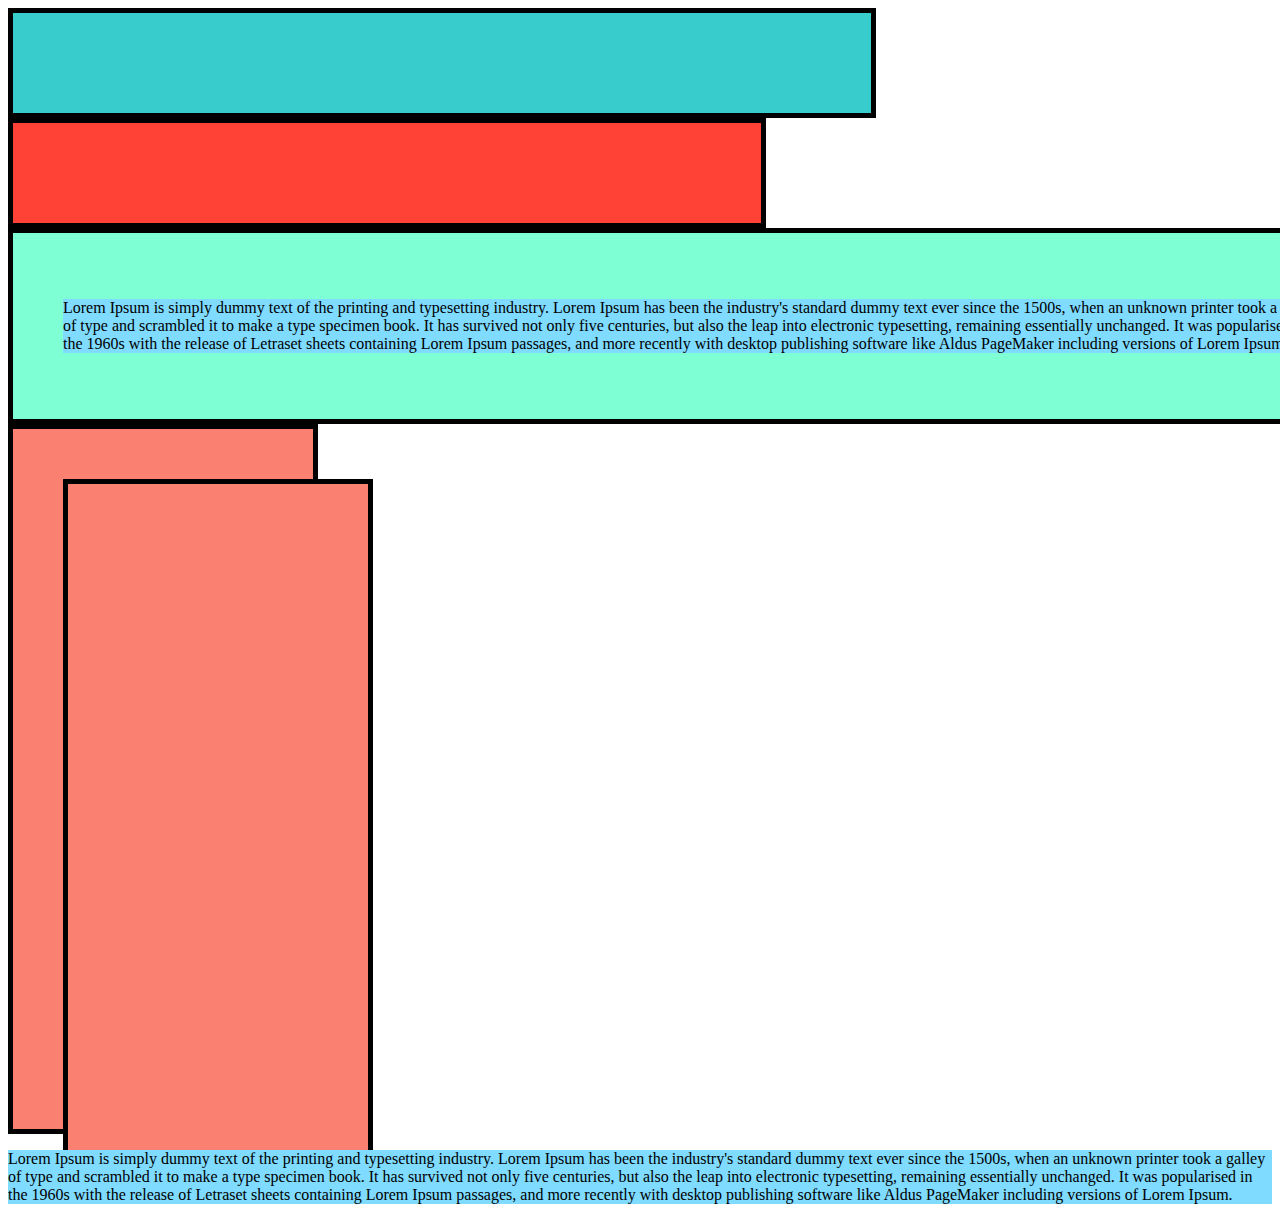
<file: W2D5/CSS Box model/index.html>
<!DOCTYPE html>
<html>
  <head>
    <meta charset="utf-8" />
    <title>The Box Model</title>
    <link rel="stylesheet" href="./box_model.css" />
  </head>
  <body>
    <div id="first-div"></div>

    <div id="second-div"></div>

    <div id="third-div">
        <p>
          Lorem Ipsum is simply dummy text of the printing and typesetting industry. Lorem Ipsum has been the industry's
          standard
          dummy text ever since the 1500s, when an unknown printer took a galley of type and scrambled it to make a type
          specimen
          book. It has survived not only five centuries, but also the leap into electronic typesetting, remaining essentially
          unchanged. It was popularised in the 1960s with the release of Letraset sheets containing Lorem Ipsum passages, and
          more recently with desktop publishing software like Aldus PageMaker including versions of Lorem Ipsum.
        </p>
    </div>

    <div class="image-1-container">
      <div class="image-2-container">
      
      </div>
    </div>
    <p>
      Lorem Ipsum is simply dummy text of the printing and typesetting industry. Lorem Ipsum has been the industry's standard
      dummy text ever since the 1500s, when an unknown printer took a galley of type and scrambled it to make a type specimen
      book. It has survived not only five centuries, but also the leap into electronic typesetting, remaining essentially
      unchanged. It was popularised in the 1960s with the release of Letraset sheets containing Lorem Ipsum passages, and
      more recently with desktop publishing software like Aldus PageMaker including versions of Lorem Ipsum.
    </p>
  </body>
</html>
</file>
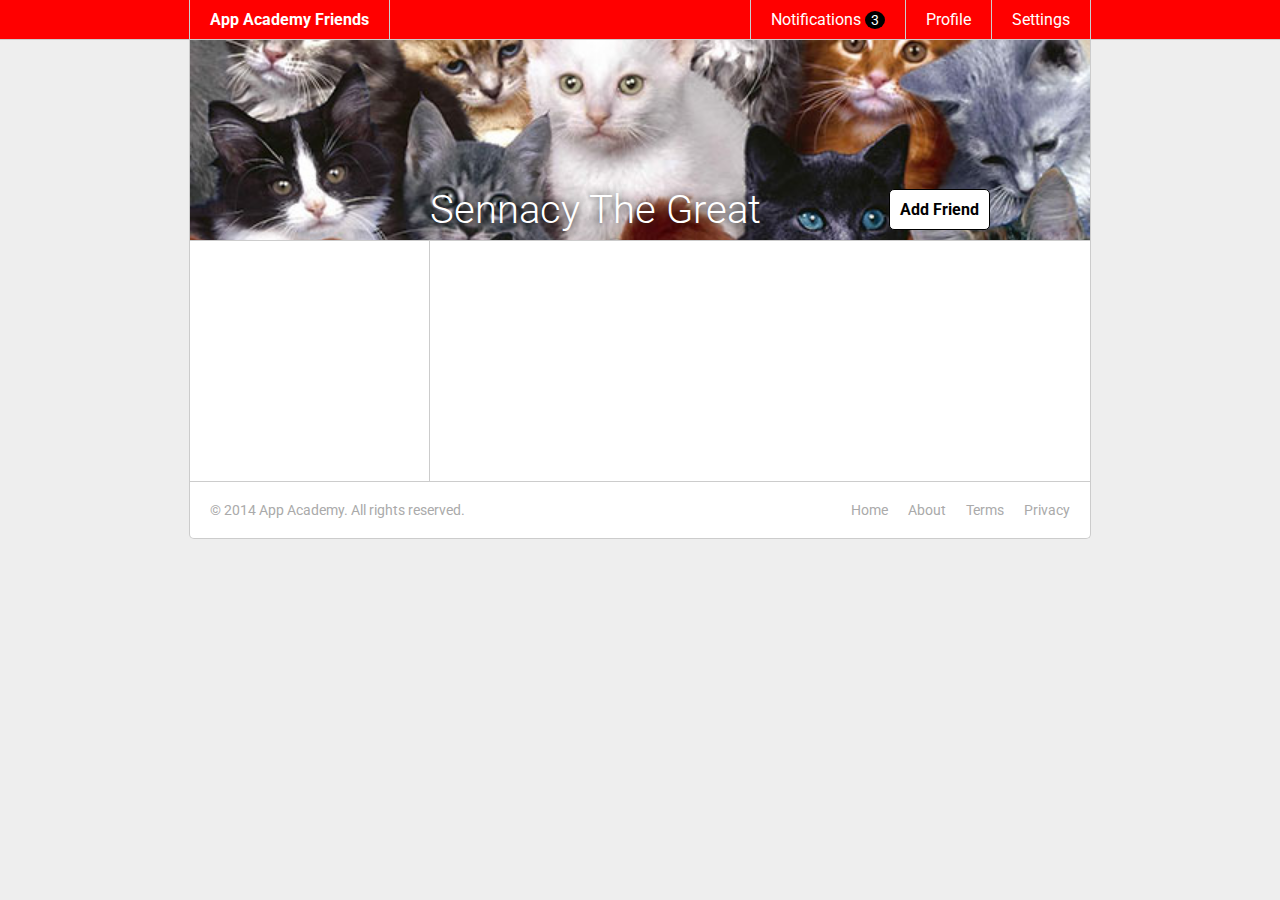
<file: W5D5/css friends phase 5/05-cats.html>
<!DOCTYPE html>
<html>
<head>
  <meta charset="utf-8">
  <title>App Academy Friends | PHASE 4: Footer</title>
  <link rel="stylesheet" href="http://fonts.googleapis.com/css?family=Roboto:300,400,700" type="text/css">
  <link rel="stylesheet" href="css/00-reset.css" type="text/css">
  <link rel="stylesheet" href="css/01-header.css" type="text/css">
  <link rel="stylesheet" href="css/02-notifications.css" type="text/css">
  <link rel="stylesheet" href="css/03-layout.css" type="text/css">
  <link rel="stylesheet" href="css/04-footer.css" type="text/css">
  <link rel="stylesheet" href="css/05-cats.css" type="text/css">
</head>
<body>

  <header class="header">
    <nav class="header-nav">

      <h1 class="header-logo">
        <a href="#">App Academy Friends</a>
      </h1>

      <ul class="header-list">
        <li>
          <a href="#">Notifications <strong class="badge">3</strong></a>
          <ul class="header-notifications">
            <li><a href="#">Constance likes your photo.</a></li>
            <li><a href="#">Tommy left you a comment.</a></li>
            <li><a href="#">Jonathan is now following you.</a></li>
          </ul>
        </li>
        <li><a href="#">Profile</a></li>
        <li><a href="#">Settings</a></li>
      </ul>

    </nav>
  </header>

  <main class="content">
    
    <header class="content-header">
      <h1>Sennacy The Great</h1>
      <button class="content-header-add-friend-button">Add Friend</button>
    </header>

    <section class="content-sidebar">

    </section>
    <section class="content-main">

    </section>
  </main>

  <footer class="footer">

    <small class="footer-copy">
      &copy; 2014 App Academy. All rights reserved.
    </small>

    <ul class="footer-links">
      <li><a href="#">Home</a></li>
      <li><a href="#">About</a></li>
      <li><a href="#">Terms</a></li>
      <li><a href="#">Privacy</a></li>
    </ul>

  </footer>

</body>
</html>
</file>
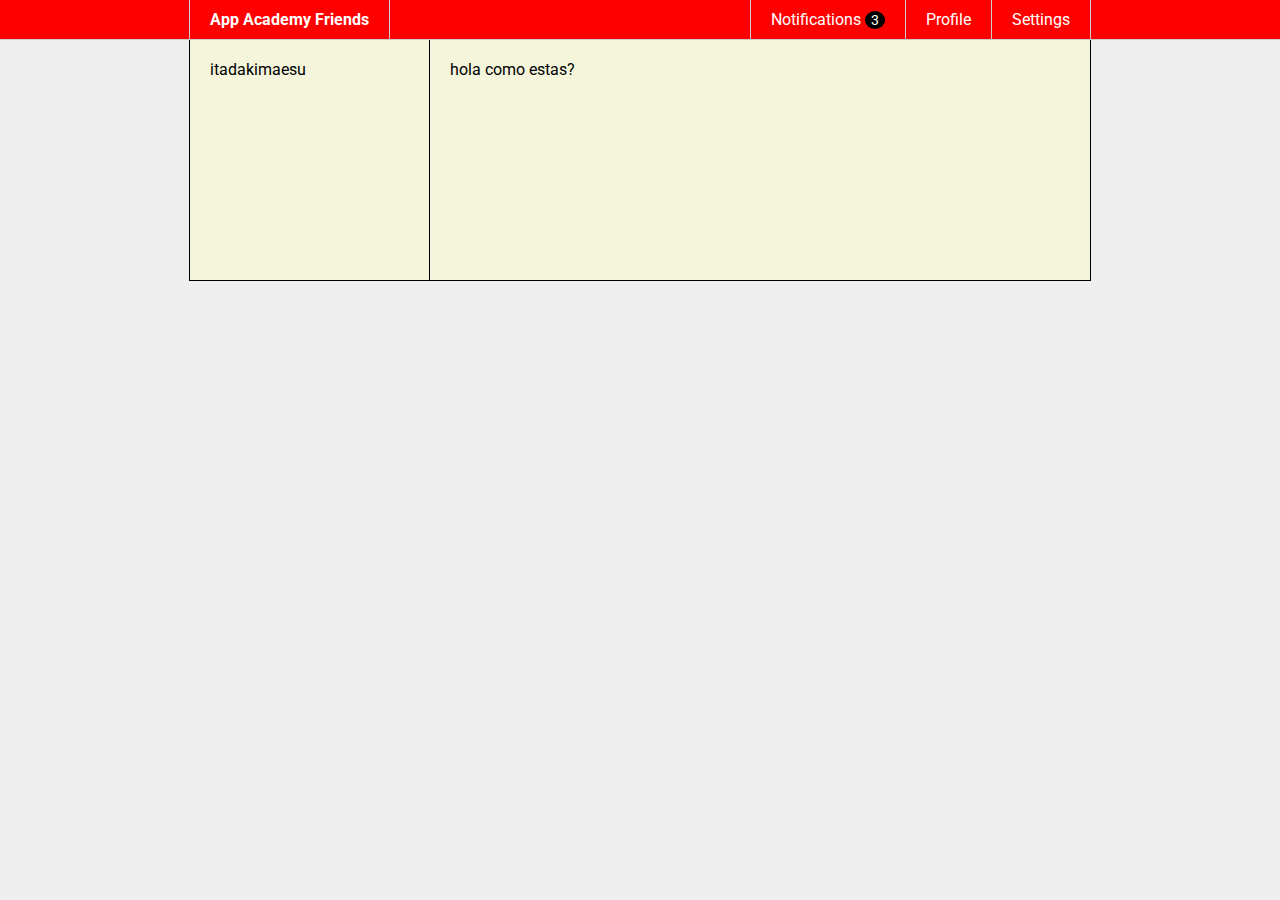
<file: W5D4/css-friends-03/skeleton/03-layout.html>
<!DOCTYPE html>
<html>
<head>
  <meta charset="utf-8">
  <title>App Academy Friends | PHASE 2: Notifications</title>
  <link rel="stylesheet" href="http://fonts.googleapis.com/css?family=Roboto:300,400,700" type="text/css">
  <link rel="stylesheet" href="css/00-reset.css" type="text/css">
  <link rel="stylesheet" href="css/01-header.css" type="text/css">
  <link rel="stylesheet" href="css/02-notifications.css" type="text/css">
  <link rel="stylesheet" href="css/03-layout.css" type="text/css">
</head>
<body>

  <header class="header">
    <nav class="header-nav">

      <h1 class="header-logo">
        <a href="#">App Academy Friends</a>
      </h1>

      <ul class="header-list">
        <li>
          <a href="#">Notifications <strong class="badge">3</strong></a>
          <ul class="header-notifications">
            <li><a href="#">Constance likes your photo.</a></li>
            <li><a href="#">Tommy left you a comment.</a></li>
            <li><a href="#">Jonathan is now following you.</a></li>
          </ul>
        </li>
        <li><a href="#">Profile</a></li>
        <li><a href="#">Settings</a></li>
      </ul>

    </nav>
  </header>

  <main class="content">

    <section class="content-sidebar">
      itadakimaesu
    </section>

    <section class="content-main">
      hola como estas?
    </section>
    
  </main>

</body>
</html>
</file>
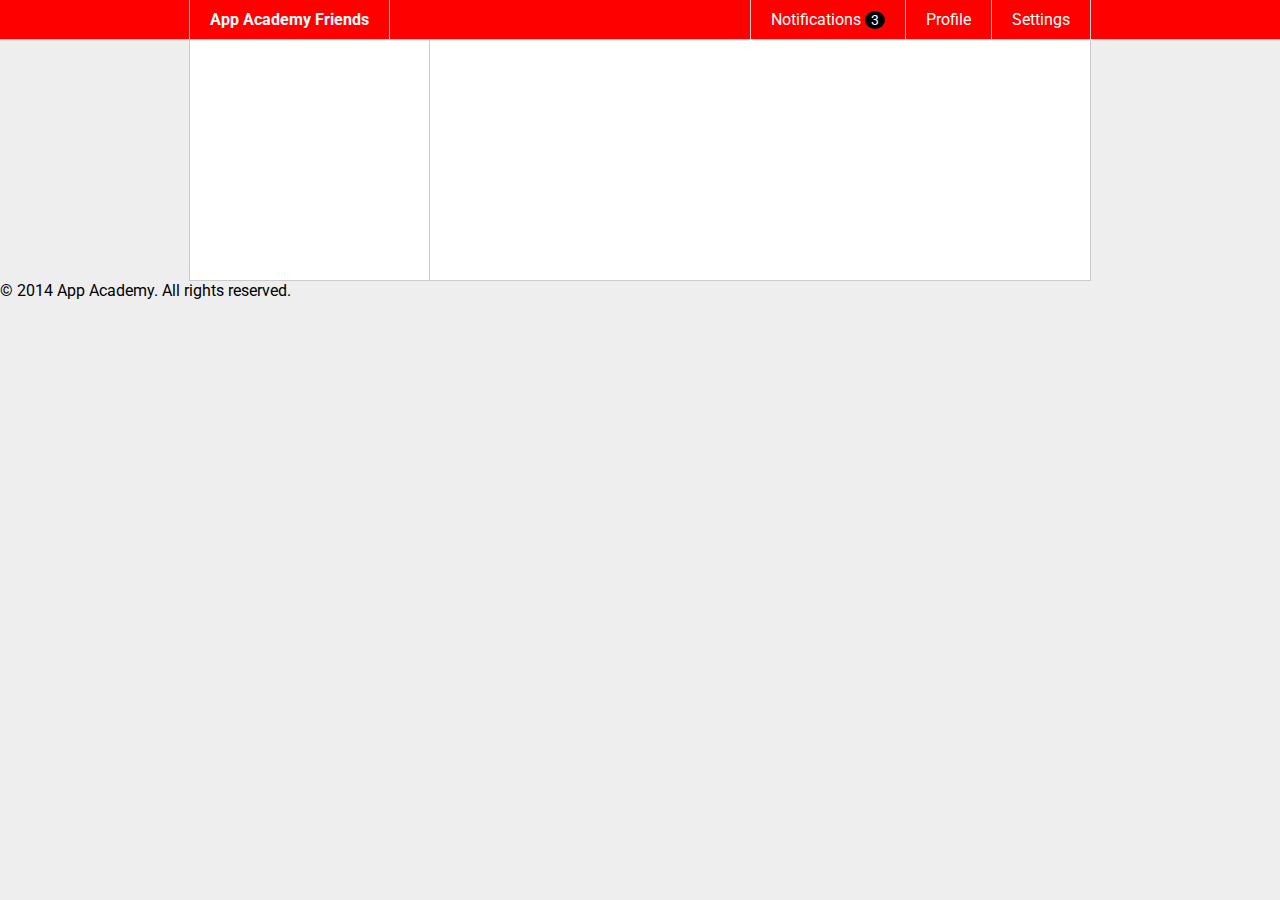
<file: W5D4/css-friends-04/skeleton/04-footer.html>
<!DOCTYPE html>
<html>
<head>
  <meta charset="utf-8">
  <title>App Academy Friends | PHASE 3: Layout</title>
  <link rel="stylesheet" href="http://fonts.googleapis.com/css?family=Roboto:300,400,700" type="text/css">
  <link rel="stylesheet" href="css/00-reset.css" type="text/css">
  <link rel="stylesheet" href="css/01-header.css" type="text/css">
  <link rel="stylesheet" href="css/02-notifications.css" type="text/css">
  <link rel="stylesheet" href="css/03-layout.css" type="text/css">
  <link rel="stylesheet" href="css/04-footer.css" type="text/css">
</head>
<body>

  <header class="header">
    <nav class="header-nav">

      <h1 class="header-logo">
        <a href="#">App Academy Friends</a>
      </h1>

      <ul class="header-list">
        <li>
          <a href="#">Notifications <strong class="badge">3</strong></a>
          <ul class="header-notifications">
            <li><a href="#">Constance likes your photo.</a></li>
            <li><a href="#">Tommy left you a comment.</a></li>
            <li><a href="#">Jonathan is now following you.</a></li>
          </ul>
        </li>
        <li><a href="#">Profile</a></li>
        <li><a href="#">Settings</a></li>
      </ul>

    </nav>
  </header>

  <main class="content">

    <section class="content-sidebar">

    </section>
    <section class="content-main">

    </section>
  </main>

  <footer>
    <section>© 2014 App Academy. All rights reserved.</section>
    <section></section>
  </footer>

</body>
</html>
</file>
<file: W2D5/CSS Box model/box_model.css>
div {
  height: 60%;
  width: 60%;
  padding: 50px;
  border: 5px solid black;
}

#first-div {
  background-color: #39cccc;
}

#second-div {
  background-color: #ff4136;
  box-sizing: border-box;
}

#third-div {
  background-color: aquamarine;
  height: 10%;
  width: 100%;
}

.image-1-container {
  height: 600px;
  width: 200px;
  background-color: salmon;
}

.image-2-container {
  height: 600px;
  width: 200px;
  background-color: salmon;
}

p {
  background-color: #7fdbff;
}
</file>
<file: W5D5/css friends phase 5/css/01-header.css>
/* PHASE 1: Header */

body {
  font-family: "Roboto", sans-serif;
  font-size: 16px;
  font-weight: 400;
  background: #eee;
}

.header {
  background: #f00;
  color: #fff;
  border-bottom: 1px solid #ccc;
}

.header a {
  display: block;
  padding: 10px 20px;
}

.header-nav {
  display: flex;
  justify-content: space-between;
  margin: 0 auto;
  width: 900px;
  border-left: 1px solid #ccc;
  border-right: 1px solid #ccc;
}

.header-logo {
  border-right: 1px solid #ccc;
  font-weight: 700;
}

.header-logo:hover {
  background: #000;
}

.header-list {
  display: flex;
}

.header-list > li {
  border-left: 1px solid #ccc;
}

.header-list > li:hover {
  background: #000;
}
</file>
<file: W5D5/css friends phase 5/css/02-notifications.css>
/* PHASE 2: Notifications */

.badge {
  display: inline;
  font-size: 14px;
  padding: 1px 6px;
  background: #000;
  border-radius: 50%;
}

li:hover .badge {
  background: #f00;
}

.header {
  position: relative;
  z-index: 1;
}

.header-list > li {
  position: relative;
}

.header-notifications {
  display: none;
  position: absolute;
  left: -1px;
  font-size: 14px;
  white-space: nowrap;
  background: #fff;
  border-left: 1px solid #ccc;
  border-right: 1px solid #ccc;
  border-bottom: 1px solid #ccc;
  border-bottom-left-radius: 5px;
  border-bottom-right-radius: 5px;
  overflow: hidden;
}

li:hover .header-notifications {
  display: block;
}

.header-notifications > li {
  border-top: 1px solid #ccc;
  color: #000;
}

.header-notifications > li:hover {
  background: #eee;
}
</file>
<file: W5D5/css friends phase 5/css/03-layout.css>
/* PHASE 3: Layout */

.content {
  display: flex;
  flex-wrap: wrap;
  margin: 0 auto;
  background: #fff;
  width: 900px;
  border: 1px solid #ccc;
  border-top: 0;
}

.content-sidebar {
  width: 200px;
  min-height: 200px;
  padding: 20px;
  padding-right: 19px;
  border-right: 1px solid #ccc;
}

.content-main {
  width: 620px;
  min-height: 200px;
  padding: 20px;
}
</file>
<file: W5D5/css friends phase 5/css/04-footer.css>
/* PHASE 4: Footer */

.footer {
  display: flex;
  justify-content: space-between;
  width: 900px;
  margin: 0 auto 50px auto;
  background: #fff;
  color: #aaa;
  font-size: 14px;
  border: 1px solid #ccc;
  border-top: 0;
  border-bottom-left-radius: 5px;
  border-bottom-right-radius: 5px;
}

.footer-copy {
  display: block;
  padding: 20px;
}

.footer-links {
  display: flex;
  padding: 20px;
}

.footer-links > li {
  padding: 0 0 0 20px;
}

.footer a:hover {
  color: #000;
}
</file>
<file: W5D5/css friends phase 5/css/05-cats.css>
/* PHASE 5: Cats */
.content-header {
  position: relative;
  height: 200px;
  width: inherit;
  background: url("../images/cats.jpg");
  background-size: 100%;
  border-bottom: 1px solid #cccccc;
}

.content-header > h1 {
  position: absolute;
  left: 240px;
  bottom: 30px;
  font-size: 40px;
  color: #fff;
  text-shadow: #000 0 0 10px;
  line-height: 1px;
  font-weight: 300;
}

.content-header-add-friend-button {
  position: absolute;
  background-color: white;
  padding: 10px;
  bottom: 10px;
  right: 100px;
  border-radius: 5px;
  font-weight: bold;
  border: 1px solid black;
  border-color: black;
}
</file>
<file: W5D4/css-friends-03/skeleton/css/01-header.css>
/* PHASE 1: Header */

body {
  font-family: "Roboto", sans-serif;
  font-size: 16px;
  font-weight: 400;
  background: #eee;
}

.header {
  background: #f00;
  color: #fff;
  border-bottom: 1px solid #ccc;
}

.header a {
  display: block;
  padding: 10px 20px;
}

.header-nav {
  display: flex;
  justify-content: space-between;
  margin: 0 auto;
  width: 900px;
  border-left: 1px solid #ccc;
  border-right: 1px solid #ccc;
}

.header-logo {
  border-right: 1px solid #ccc;
  font-weight: 700;
}

.header-logo:hover {
  background: #000;
}

.header-list {
  display: flex;
}

.header-list > li {
  border-left: 1px solid #ccc;
}

.header-list > li:hover {
  background: #000;
}
</file>
<file: W5D4/css-friends-03/skeleton/css/02-notifications.css>
/* PHASE 2: Notifications */

.badge {
  display: inline;
  font-size: 14px;
  padding: 1px 6px;
  background: #000;
  border-radius: 50%;
}

li:hover .badge {
  background: #f00;
}

.header {
  position: relative;
  z-index: 1;
}

.header-list > li {
  position: relative;
}

.header-notifications {
  display: none;
  position: absolute;
  left: -1px;
  font-size: 14px;
  white-space: nowrap;
  background: #fff;
  border-left: 1px solid #ccc;
  border-right: 1px solid #ccc;
  border-bottom: 1px solid #ccc;
  border-bottom-left-radius: 5px;
  border-bottom-right-radius: 5px;
  overflow: hidden;
}

li:hover .header-notifications {
  display: block;
}

.header-notifications > li {
  border-top: 1px solid #ccc;
  color: #000;
}

.header-notifications > li:hover {
  background: #eee;
}
</file>
<file: W5D4/css-friends-03/skeleton/css/03-layout.css>
/* PHASE 3: Layout */
.content {
  display: flex;
  flex-wrap: nowrap;
  margin: 0 auto; /* centered the content box to the middle */
  width: 900px;
  border: 1px solid black;
  background: beige;
  border-top: 0;
}

.content-sidebar {
  min-height: 200px;
  /* background-color: blueviolet; */
  padding: 20px;
  padding-right: 19px;
  width: 200px;
  border-right: 1px solid black;
}

.content-main {
  min-height: 200px;
  /* background-color: hotpink; */
  padding: 20px;
  width: 620px;
}
</file>
<file: W5D4/css-friends-04/skeleton/css/01-header.css>
/* PHASE 1: Header */

body {
  font-family: "Roboto", sans-serif;
  font-size: 16px;
  font-weight: 400;
  background: #eee;
}

.header {
  background: #f00;
  color: #fff;
  border-bottom: 1px solid #ccc;
}

.header a {
  display: block;
  padding: 10px 20px;
}

.header-nav {
  display: flex;
  justify-content: space-between;
  margin: 0 auto;
  width: 900px;
  border-left: 1px solid #ccc;
  border-right: 1px solid #ccc;
}

.header-logo {
  border-right: 1px solid #ccc;
  font-weight: 700;
}

.header-logo:hover {
  background: #000;
}

.header-list {
  display: flex;
}

.header-list > li {
  border-left: 1px solid #ccc;
}

.header-list > li:hover {
  background: #000;
}
</file>
<file: W5D4/css-friends-04/skeleton/css/02-notifications.css>
/* PHASE 2: Notifications */

.badge {
  display: inline;
  font-size: 14px;
  padding: 1px 6px;
  background: #000;
  border-radius: 50%;
}

li:hover .badge {
  background: #f00;
}

.header {
  position: relative;
  z-index: 1;
}

.header-list > li {
  position: relative;
}

.header-notifications {
  display: none;
  position: absolute;
  left: -1px;
  font-size: 14px;
  white-space: nowrap;
  background: #fff;
  border-left: 1px solid #ccc;
  border-right: 1px solid #ccc;
  border-bottom: 1px solid #ccc;
  border-bottom-left-radius: 5px;
  border-bottom-right-radius: 5px;
  overflow: hidden;
}

li:hover .header-notifications {
  display: block;
}

.header-notifications > li {
  border-top: 1px solid #ccc;
  color: #000;
}

.header-notifications > li:hover {
  background: #eee;
}
</file>
<file: W5D4/css-friends-04/skeleton/css/03-layout.css>
/* PHASE 3: Layout */

.content {
  display: flex;
  flex-wrap: wrap;
  margin: 0 auto;
  background: #fff;
  width: 900px;
  border: 1px solid #ccc;
  border-top: 0;
}

.content-sidebar {
  width: 200px;
  min-height: 200px;
  padding: 20px;
  padding-right: 19px;
  border-right: 1px solid #ccc;
}

.content-main {
  width: 620px;
  min-height: 200px;
  padding: 20px;
}
</file>
<file: W5D4/css-friends-04/skeleton/css/04-footer.css>
/* PHASE 4: Footer */
</file>
